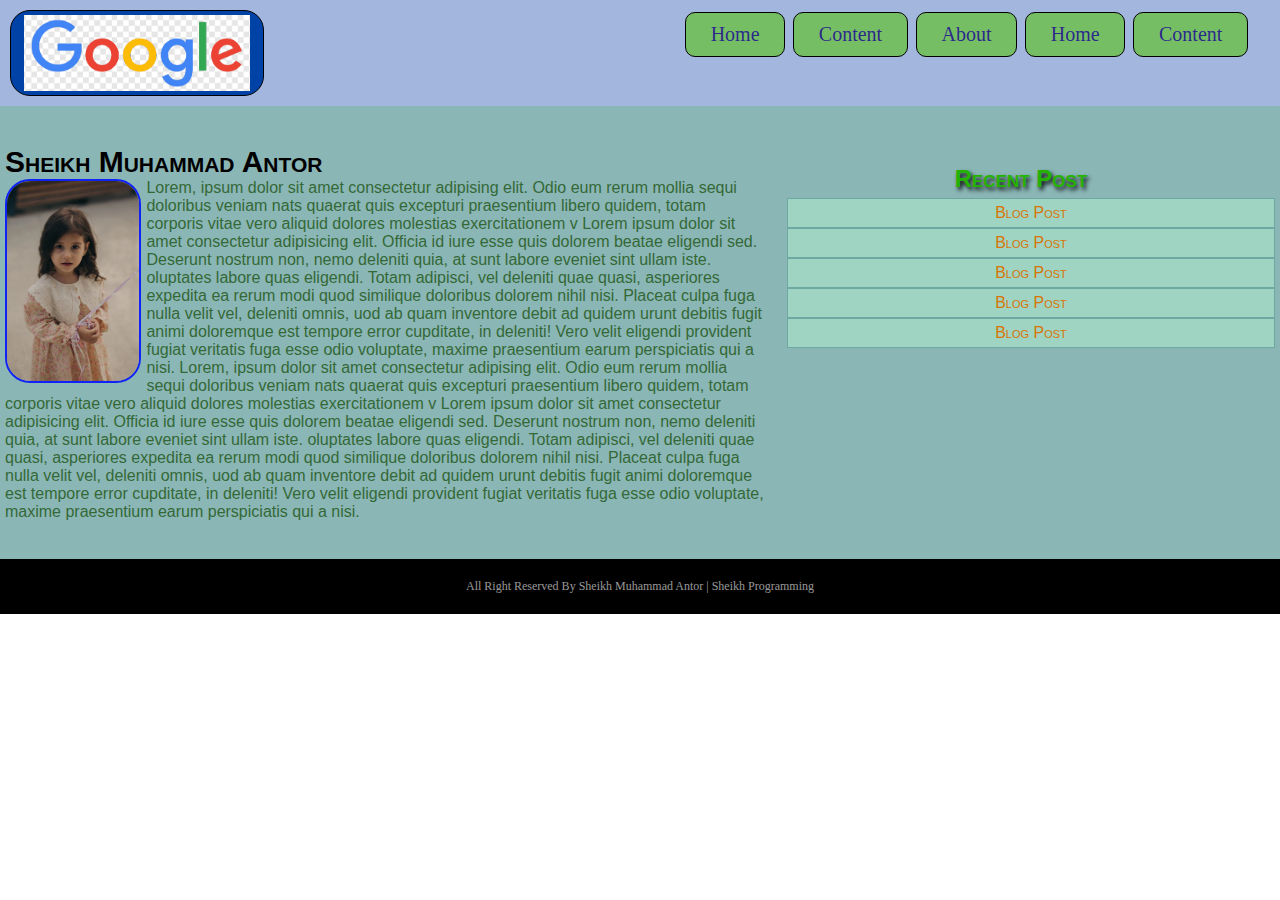
<file: HTML5 Website 001/index.html>
<!DOCTYPE html>
<html lang="en">
<head>
    <meta charset="UTF-8">
    <meta name="description" content="Free Web tutorials">
    <meta name="keywords" content="HTML, CSS, JavaScript">
    <meta name="author" content="Sheikh Muhammad Antor">
    <meta name="viewport" content="width=device-width, initial-scale=1.0">
    <title>Google Website</title>
    <link rel="stylesheet" href="about.css">
    <link rel="shortcut icon" href="googleGlogo04.png" type="image/x-icon">
</head>
<body>

    <header class="headerArea">
        <div class="logo">
            <a href="https://www.google.com/"><img class="logoImg" src="googleLogo.png" alt="Google Logo">
            </a>
        </div>
        <div class="manu">
            <ul>
                <li><a href="#">Home</a></li>
                <li><a href="#">Content</a></li>
                <li><a href="#">About</a></li>
                <li><a href="#">Home</a></li>
                <li><a href="#">Content</a></li>
            </ul>
        </div>
    </header>
    <section class="bodyArea">
        <div class="bodyDiv">
            <h1>Sheikh Muhammad Antor</h1>
            <a target="_blank" href="https://www.pexels.com/search/roses/">
                <img src="pexels02.webp" alt="Cute Girl" >
            </a>
            <p>
                Lorem, ipsum dolor sit amet consectetur adipising elit. Odio eum rerum mollia sequi doloribus veniam nats quaerat quis excepturi praesentium libero quidem, totam corporis vitae vero aliquid dolores molestias exercitationem v Lorem ipsum dolor sit amet consectetur adipisicing elit. Officia id iure esse quis dolorem beatae eligendi sed. Deserunt nostrum non, nemo deleniti quia, at sunt labore eveniet sint ullam iste. oluptates labore quas eligendi. Totam adipisci, vel deleniti quae quasi, asperiores expedita ea rerum modi quod similique doloribus dolorem nihil nisi. Placeat culpa fuga nulla velit vel, deleniti omnis, uod ab quam inventore debit ad quidem urunt debitis fugit animi doloremque est tempore error cupditate, in deleniti! Vero velit eligendi provident fugiat veritatis fuga esse odio voluptate, maxime praesentium earum perspiciatis qui a nisi. 
                Lorem, ipsum dolor sit amet consectetur adipising elit. Odio eum rerum mollia sequi doloribus veniam nats quaerat quis excepturi praesentium libero quidem, totam corporis vitae vero aliquid dolores molestias exercitationem v Lorem ipsum dolor sit amet consectetur adipisicing elit. Officia id iure esse quis dolorem beatae eligendi sed. Deserunt nostrum non, nemo deleniti quia, at sunt labore eveniet sint ullam iste. oluptates labore quas eligendi. Totam adipisci, vel deleniti quae quasi, asperiores expedita ea rerum modi quod similique doloribus dolorem nihil nisi. Placeat culpa fuga nulla velit vel, deleniti omnis, uod ab quam inventore debit ad quidem urunt debitis fugit animi doloremque est tempore error cupditate, in deleniti! Vero velit eligendi provident fugiat veritatis fuga esse odio voluptate, maxime praesentium earum perspiciatis qui a nisi. 
            </p>
        </div>
        <aside class="asideBar">
            <h2>Recent Post</h2>
            <ul>
                <li><a href="#">Blog Post</a></li>
                <li><a href="#">Blog Post</a></li>
                <li><a href="#">Blog Post</a></li>
                <li><a href="#">Blog Post</a></li>
                <li><a href="#">Blog Post</a></li>
            </ul>
        </aside>   
    </section>
    <footer class="footerArea">
        <p>All Right Reserved By Sheikh Muhammad Antor | Sheikh Programming</p>
    </footer>
    <script src="app.js"></script>

</body>
</html>
</file>
<file: HTML5 Website 001/about.css>
*{
    padding: 0;
    margin: 0;
}
header, .headerArea{
    padding: 10px;
    background: #a3b6dd;
    display: flex;
}
.headerArea .logo{
    width: 20%;
    border: 1px solid black;
    background: #0042a5;
    text-align: center;
    border-radius: 20px;
}
.headerArea .logo img{
    width: 90%;
    margin-bottom: -4px;
    padding: 4px 2px;
}
.headerArea .manu{
    width: 80%;
    text-align: right;
}
.headerArea .manu ul{
    margin-right: 20px;
}
.headerArea .manu ul li{
    list-style: none;
    display: inline-block;
    background: #76be64;
    padding: 1% 2.5%;
    margin: 2px;
    border: 1px solid #000000;
    border-radius: 10px;
}
.headerArea .manu ul li:hover{
    background: #95cf86;
}
.headerArea .manu ul li a{
    text-decoration: none;
    font-size: 20px;
    color: #160096ce;
}

section, .bodyArea{
    background: #569494af;
    padding: 3% 5px;
    font-family: Arial, Helvetica, sans-serif;
    display: flex;
}
.bodyDiv{
    width: 60%;
}
.bodyDiv h1{
    font-size: 30px;
    font-variant: small-caps;
}
.bodyDiv img{
    height: 200px;
    float: left;
    margin-right: 5px;
    border: 2px solid #0011ffe3;
    border-radius: 25px;
    transition: 0.4s;
}
.bodyDiv img:hover{
    height: 192px;
}
.bodyDiv p{
    font-size: 16px;
    color: #346937;
}
.asideBar{
    text-align: center;
    width: 40%;
    margin-top: 20px;
    font-variant: small-caps;
}
.asideBar h2{
    color: #24b300;
    text-shadow: 2px 3px 4px #000000;
}
.asideBar ul{
    margin: 5px 0 0 20px;
}
.asideBar ul li{
    list-style: none;
    background: #9fd3c2;
    border: 1px solid #569494af;
    padding: 5px 0;
}
.asideBar ul li:hover{
    background: #b5d1c8;
}
.asideBar ul li a{
    text-decoration: none;
    color: #d87503;
}

footer, .footerArea{
    background: black;
    margin: 0;
}
.footerArea p{
    color: #ffffff99;
    padding: 20px;
    font-size: 12px;
    text-align: center;
}
</file>
